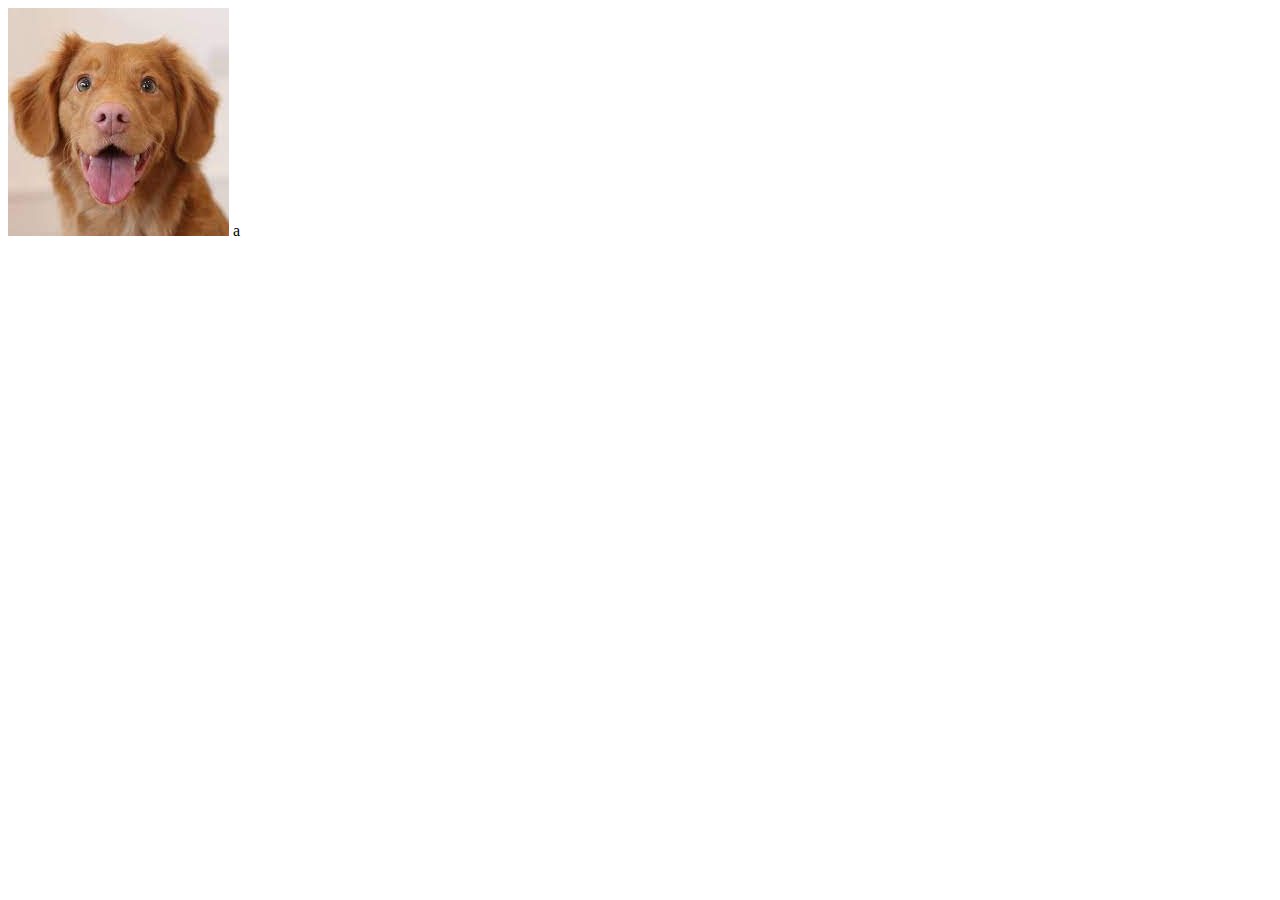
<file: hello.html>
<!DOCTYPE html>
<html lang="en">
<head>
    <meta charset="UTF-8">
    <meta http-equiv="X-UA-Compatible" content="IE=edge">
    <meta name="viewport" content="width=device-width, initial-scale=1.0">
    <title>Document</title>
</head>
<body>
    <img src="[data-uri]" alt="Ahihi 1 con chó">
    a
</body>
</html>
</file>
